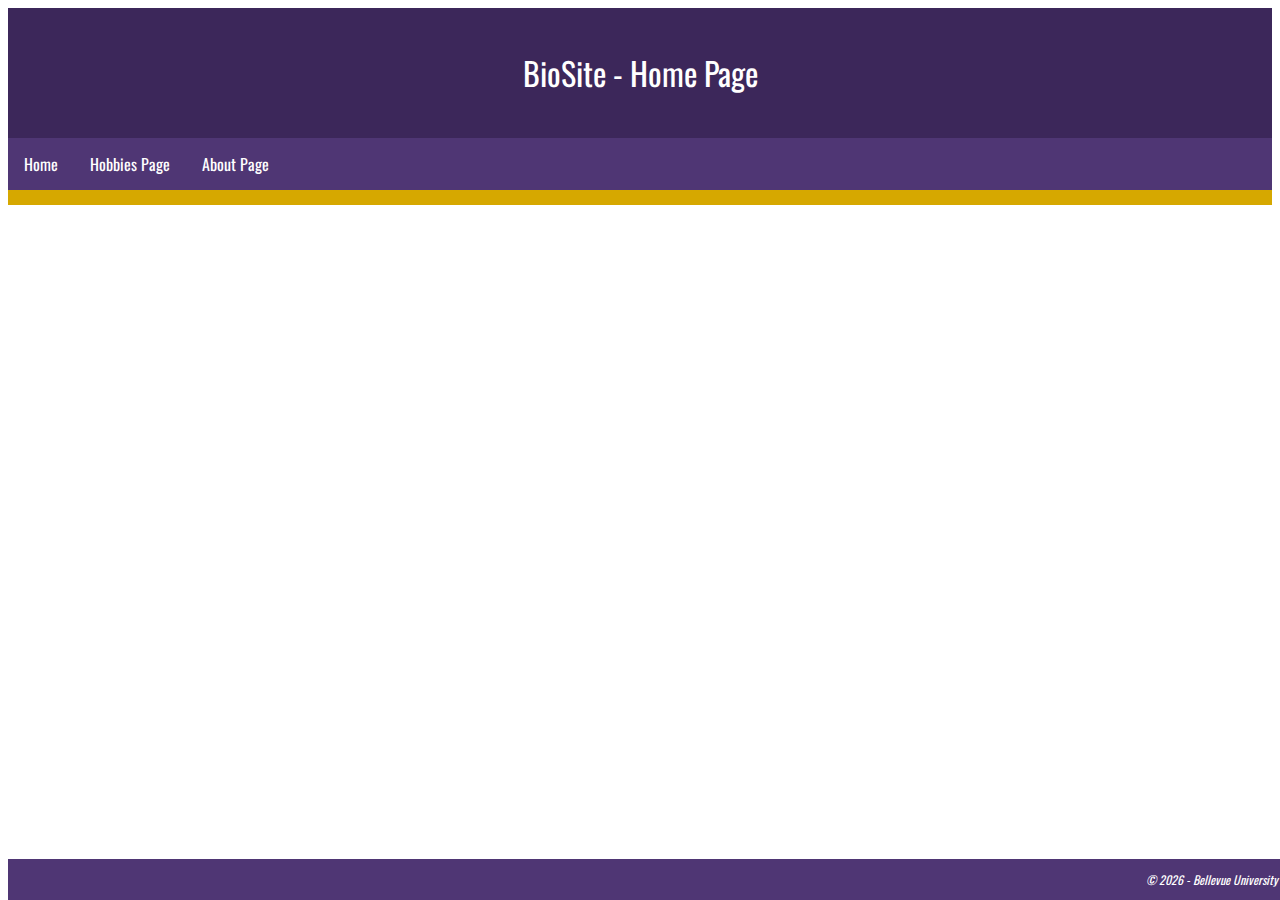
<file: index.html>
<!doctype html>
<html lang="en">
<head>
<meta charset="utf-8">
<link rel="stylesheet" href="caron_EX6.css">	
<title>CSD 340 Web Development with HTML and CSS - Home Page</title>
<link rel="preconnect" href="https://fonts.googleapis.com">
<link rel="preconnect" href="https://fonts.gstatic.com" crossorigin>
<link href="https://fonts.googleapis.com/css2?family=Oswald:wght@300;400;500;700&family=Quattrocento:wght@400;700&display=swap" rel="stylesheet">
</head>

<body>
	<header>
	<h1>BioSite - Home Page</h1>
</header>
<div id="navbar">
	<a href="#">Home</a>
	<a href="hobbies.html">Hobbies Page</a>
	<a href="about.html">About Page</a>
</div>
<div id="container">
	<!--
	<div class="card">
		<div class="card-title">
			
		</div>
		<div class="card-content">
			
		</div>
	</div>
	-->
</div>
<div id="footer">
	<p>
	&copy; <script>document.write(new Date().getFullYear())</script> - <a href="https://www.bellevue.edu/">Bellevue University</a>
	</p>
</div>
</body>
</html>
</file>
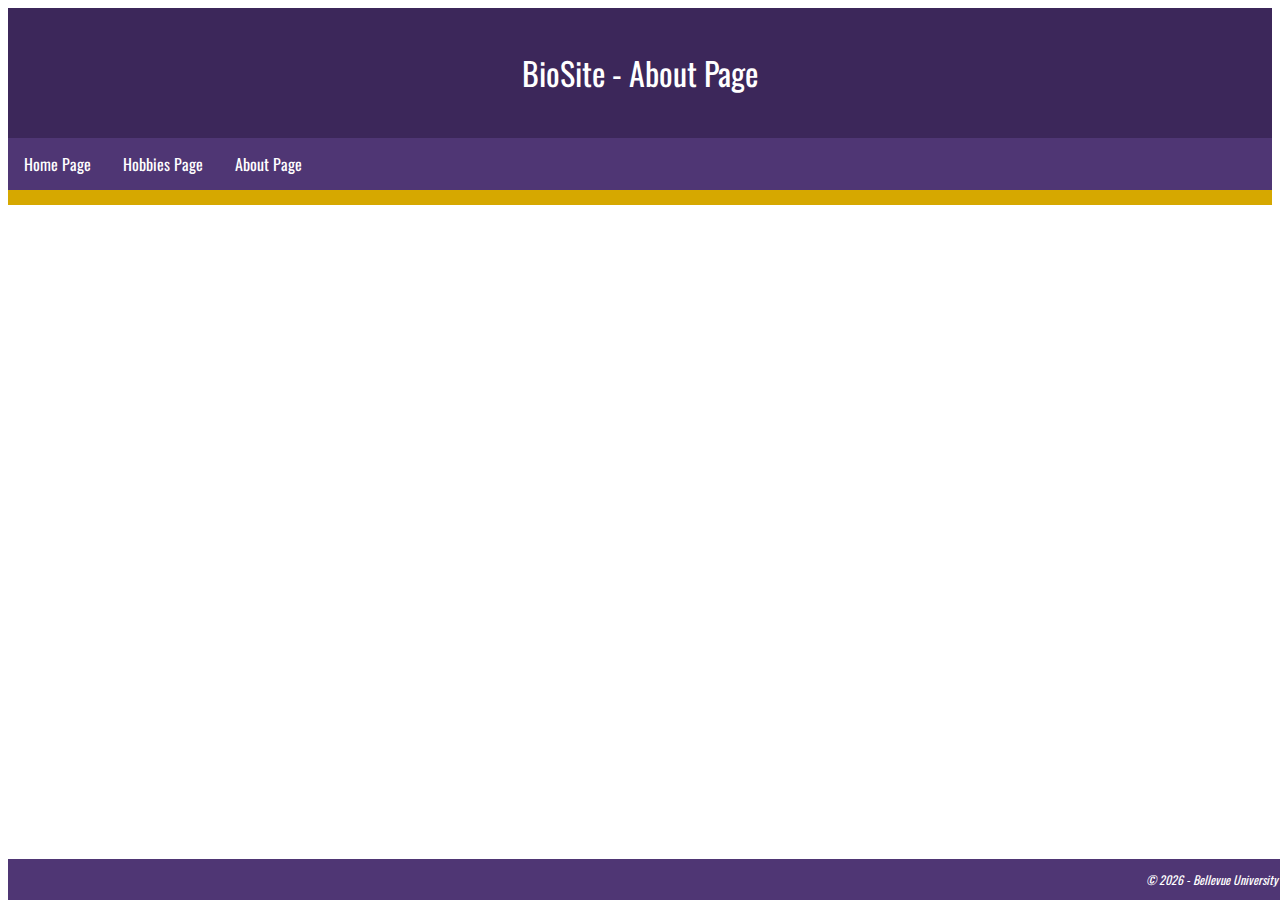
<file: about.html>
<!doctype html>
<html lang="en">
<head>
<meta charset="utf-8">
<link rel="stylesheet" href="caron_EX6.css">
<title>CSD 340 Web Development with HTML and CSS - About Page</title>
<link rel="preconnect" href="https://fonts.googleapis.com">
<link rel="preconnect" href="https://fonts.gstatic.com" crossorigin>
<link href="https://fonts.googleapis.com/css2?family=Oswald:wght@300;400;500;700&family=Quattrocento:wght@400;700&display=swap" rel="stylesheet">
</head>

<body>
<header>
	<h1>BioSite - About Page</h1>
</header>
<div id="navbar">
	<a href="index.html">Home Page</a>
	<a href="hobbies.html">Hobbies Page</a>
	<a href="#">About Page</a>
</div>
<div id="container">
	<!--
	<div class="card">
		<div class="card-title">
			
		</div>
		<div class="card-content">
			
		</div>
	</div>
	-->	
</div>
<div id="footer">
	<p>
	&copy; <script>document.write(new Date().getFullYear())</script> - <a href="https://www.bellevue.edu/">Bellevue University</a>
	</p>
</div>
</body>
</html>
</file>
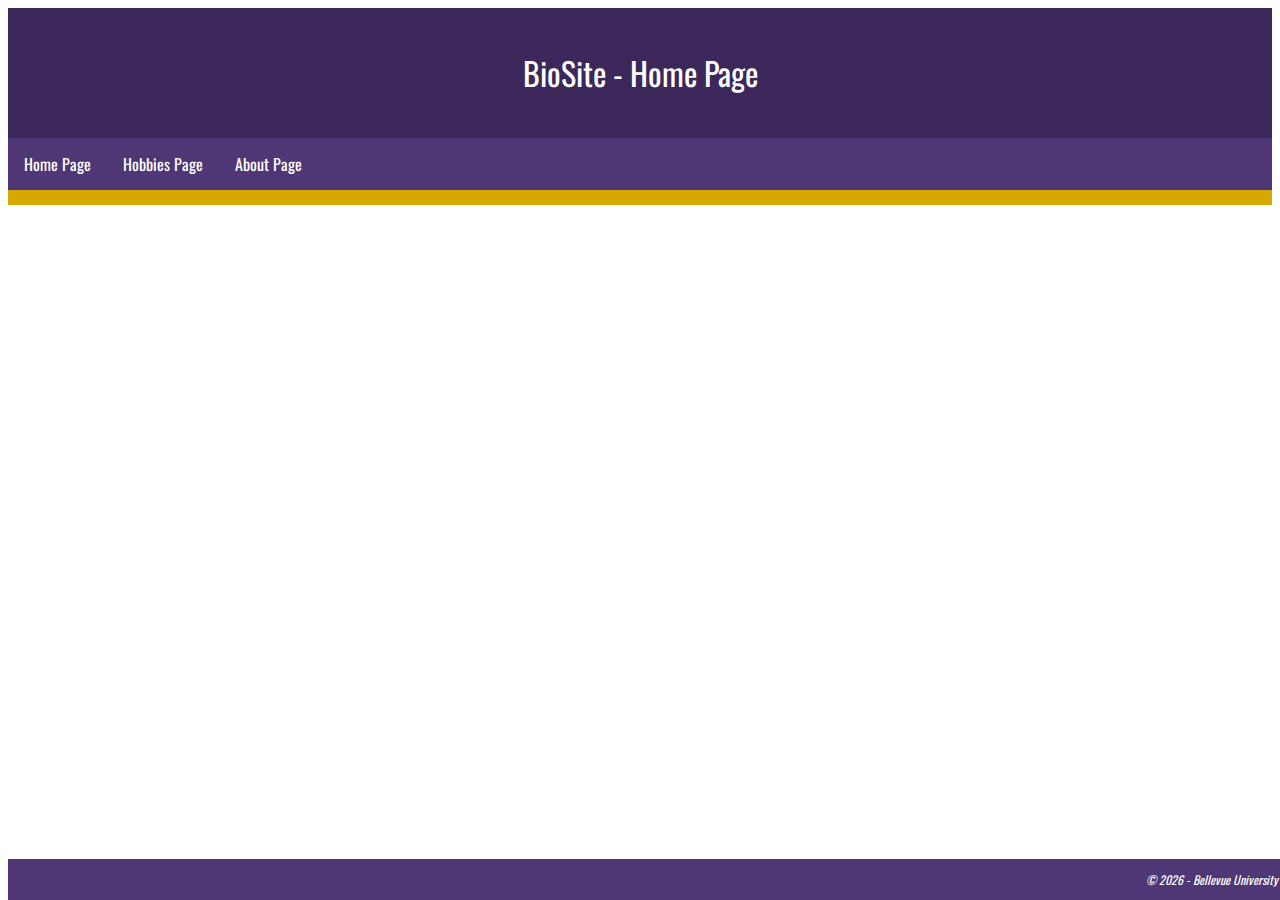
<file: bioSite.html>
<!doctype html>
<html lang="en">
<head>
<meta charset="utf-8">
<link rel="stylesheet" href="caron_EX6.css">	
<title>CSD 340 Web Development with HTML and CSS</title>
<link rel="preconnect" href="https://fonts.googleapis.com">
<link rel="preconnect" href="https://fonts.gstatic.com" crossorigin>
<link href="https://fonts.googleapis.com/css2?family=Oswald:wght@300;400;500;700&family=Quattrocento:wght@400;700&display=swap" rel="stylesheet">
</head>

<body>
<header>
	<h1>BioSite - Home Page</h1>
</header>
<div id="navbar">
	<a href="#">Home Page</a>
	<a href="hobbies.html">Hobbies Page</a>
	<a href="about.html">About Page</a>
</div>
<div id="container">
	<!--
	<div class="card">
		<div class="card-title">
			
		</div>
		<div class="card-content">
			
		</div>
	</div>
	-->	
</div>
<div id="footer">
	<p>
	&copy; <script>document.write(new Date().getFullYear())</script> - <a href="https://www.bellevue.edu/">Bellevue University</a>
	</p>
</div>
</body>
</html>
</file>
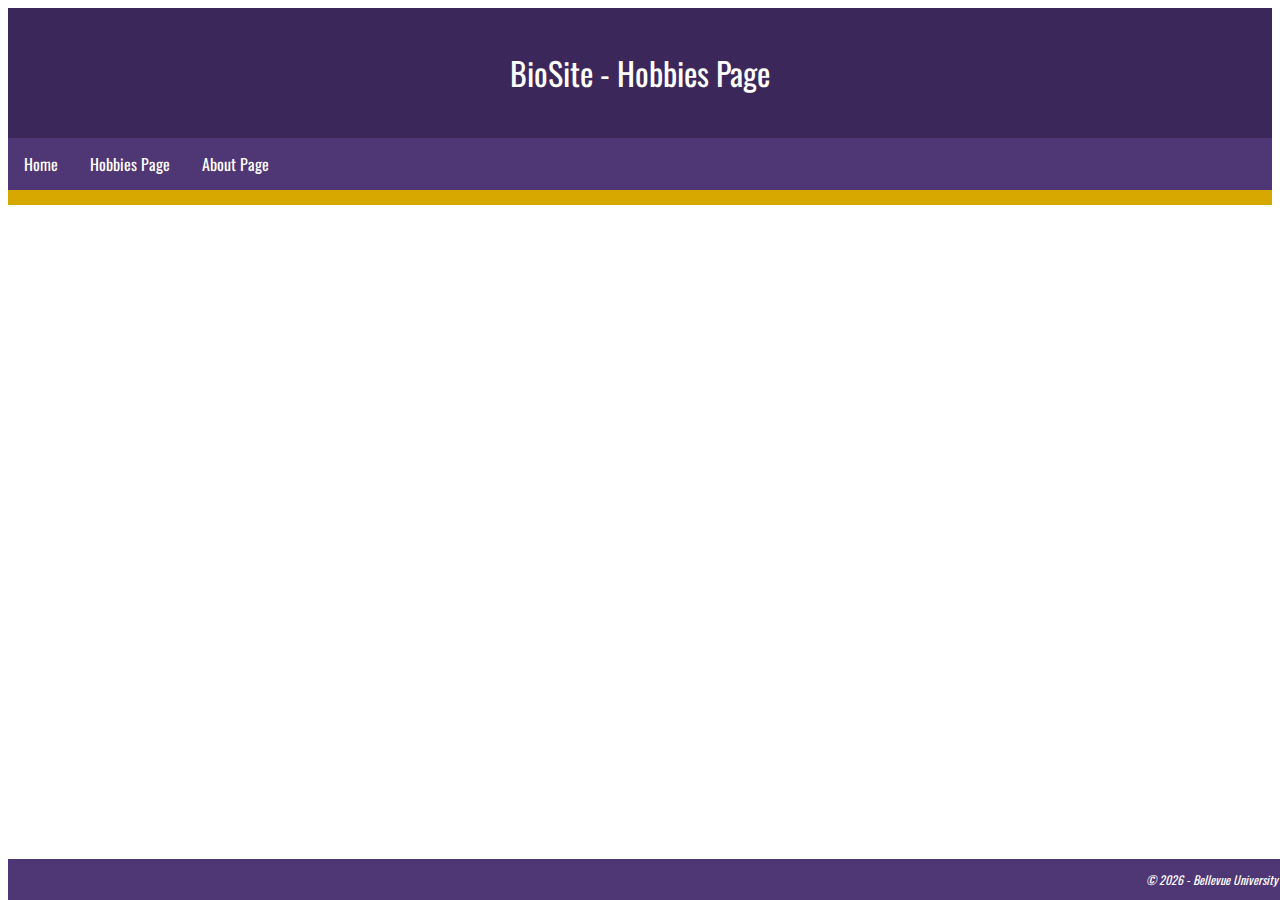
<file: hobbies.html>
<!doctype html>
<html lang="en">
<head>
<meta charset="utf-8">
<link rel="stylesheet" href="caron_EX6.css">	
<title>CSD 340 Web Development with HTML and CSS - Hobbies Page</title>
<link rel="preconnect" href="https://fonts.googleapis.com">
<link rel="preconnect" href="https://fonts.gstatic.com" crossorigin>
<link href="https://fonts.googleapis.com/css2?family=Oswald:wght@300;400;500;700&family=Quattrocento:wght@400;700&display=swap" rel="stylesheet">
</head>

<body>
	<header>
	<h1>BioSite - Hobbies Page</h1>
</header>
<div id="navbar">
	<a href="index.html">Home</a>
	<a href="#">Hobbies Page</a>
	<a href="about.html">About Page</a>
</div>
<div id="container">
	<!--
	<div class="card">
		<div class="card-title">
			
		</div>
		<div class="card-content">
			
		</div>
	</div>
	-->
</div>
<div id="footer">
	<p>
	&copy; <script>document.write(new Date().getFullYear())</script> - <a href="https://www.bellevue.edu/">Bellevue University</a>
	</p>
</div>
</body>
</html>
</file>
<file: caron_EX6.css>
/* CSS Document */
body{
	margin: 0, 0;
	font-family: 'Oswald', sans-serif;
}

header{
	background-color: #3c275a;
	color: white;
	padding: 20px;
	text-align: center;
}

h1{
	font-weight: 400;
}

#navbar{
	overflow: hidden;
	background-color: #4f3674;
	border-bottom: 15px solid #d6a800;
}

#navbar a{
	float: left;
	display: block;
	color: white;
	text-align: center;
	padding: 14px 16px;
	text-decoration: none;
}

#navbar a:hover{
	background-color: #d6a800;
	color: #4f3674;
}

#container{
	margin-top: 2%;
	margin-left: 5%;
	margin-right: 5%;
	padding: 10%;
}

.card{
	box-shadow: 0 4px 8px 0 rgba(0,0,0,0.2);
	transition: 0.3s;
	width: 50%;
}

.card-title{
	text-align: center;
	font-size: 2em;
	color: #4f3674;
	font-weight: 400;
}

.card-content{
	padding: 2px 16px;
}

.card:hover{
	box-shadow: 0 8px 16px 0 rgba(0,0,0,0.2);
}

#footer{
	background-color: #4f3674;
	position: absolute;
	bottom: 0;
	width: 100%;
}

#footer p{
	color: white;
	font-weight: 400;
	float: right;
	padding-right: 10px;
	font-style: italic;
	font-size: .75em;
}

#footer a{
	text-decoration: none;
	color: white;
}

#footer a:hover{
	text-decoration: underline;
}
</file>
